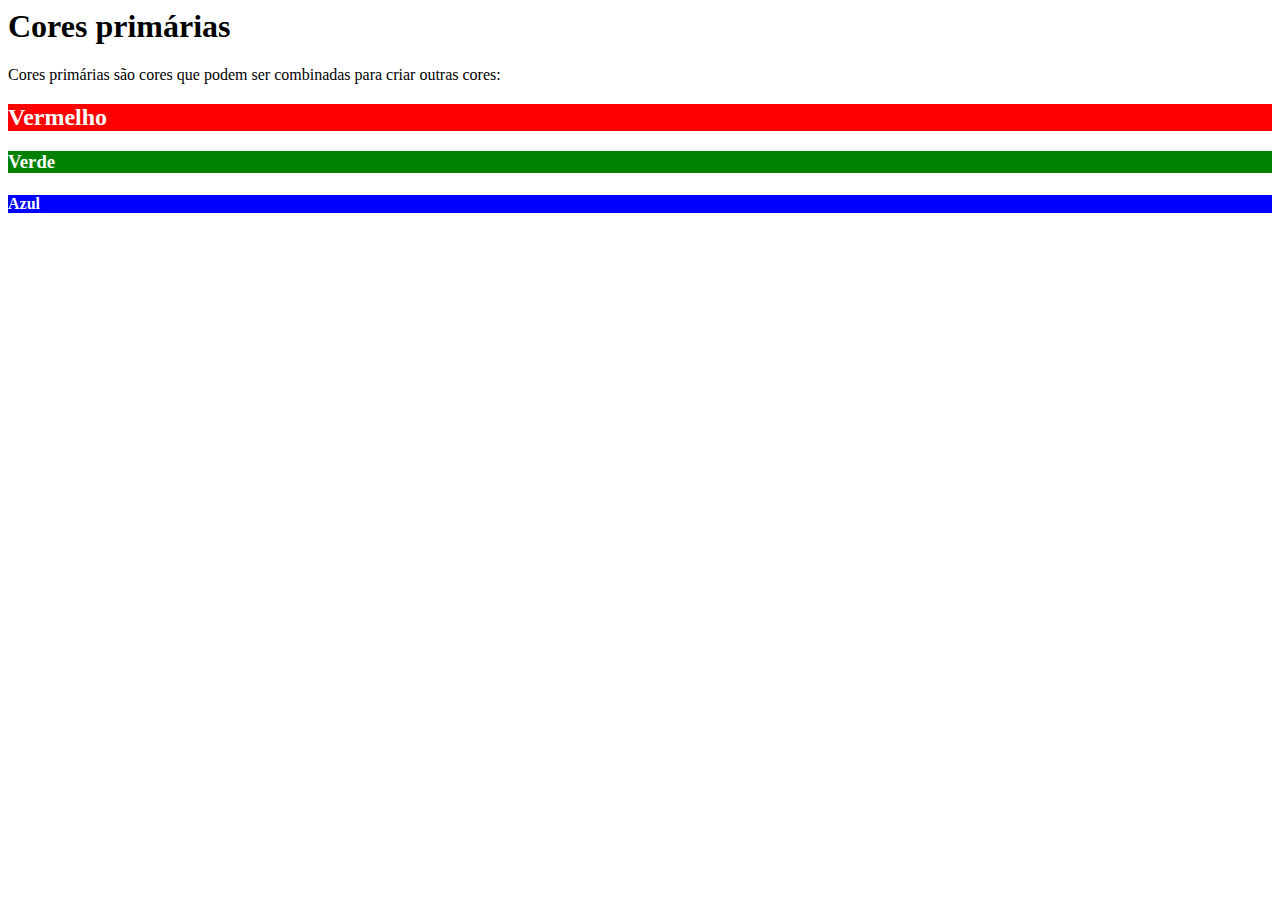
<file: agregandoEstilos/index.html>
<html lang="pt">
    <head>
        <meta charset="UTF-8">
        <title>CSS e Cores</title>
        <link href="style.css" rel="stylesheet">
    </head>
    <body>
        <h1>Cores primárias</h1>

        <p>Cores primárias são cores que podem ser combinadas para criar outras cores:</p>
        
        <h2>Vermelho</h2>
        
        <h3>Verde</h3>
        
        <h4>Azul</h4>
    </body>
</html>
</file>
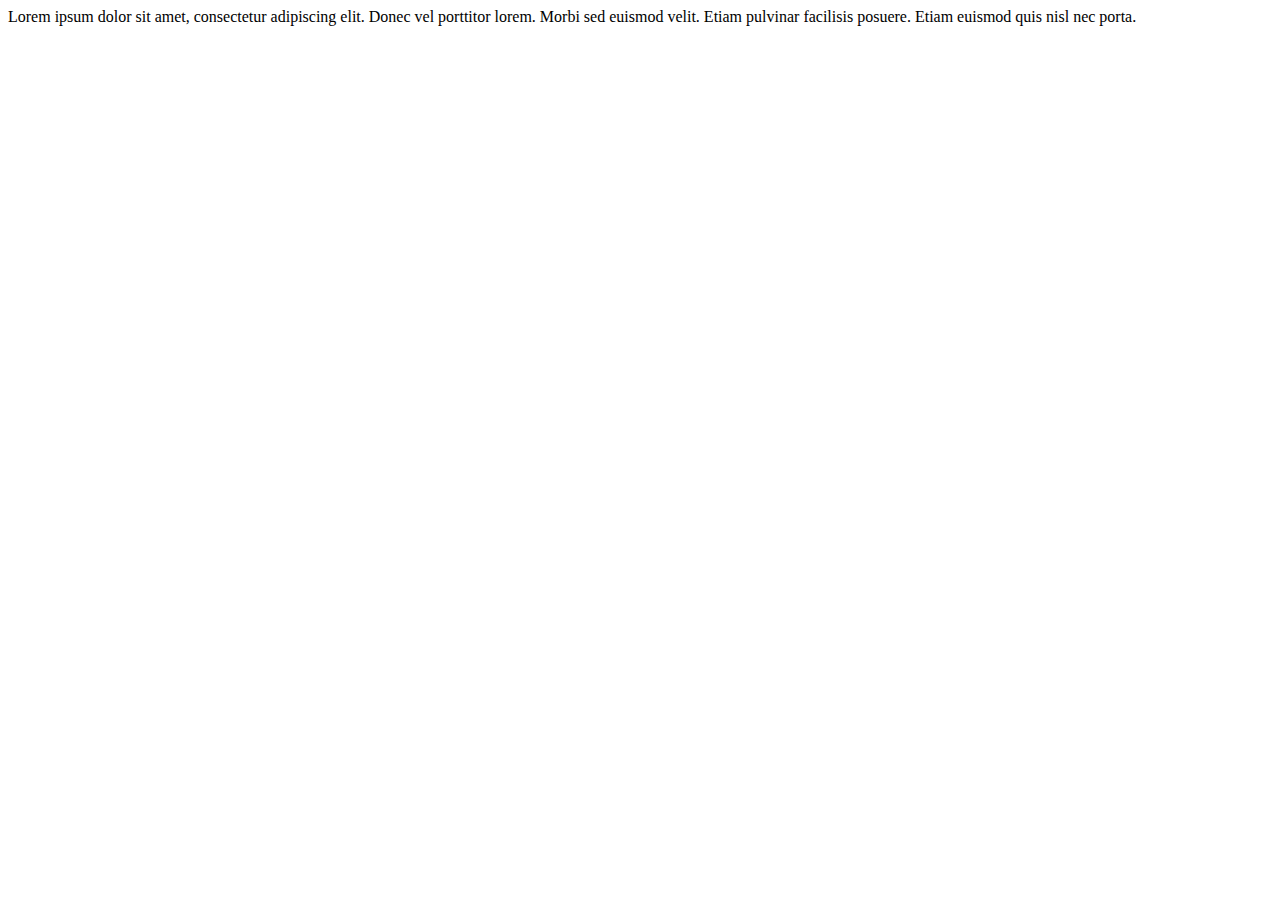
<file: aula02CriandoEstruturaSite/index.html>
<html>
    <head>
        <title>
            Meu primeiro HTML
        </title>
    </head>
        <body>
            <p>
                Lorem ipsum dolor sit amet, consectetur adipiscing elit. Donec vel porttitor lorem. Morbi sed euismod velit. Etiam pulvinar facilisis posuere. Etiam euismod quis nisl nec porta.
            </p>
        </body>

</html>
</file>
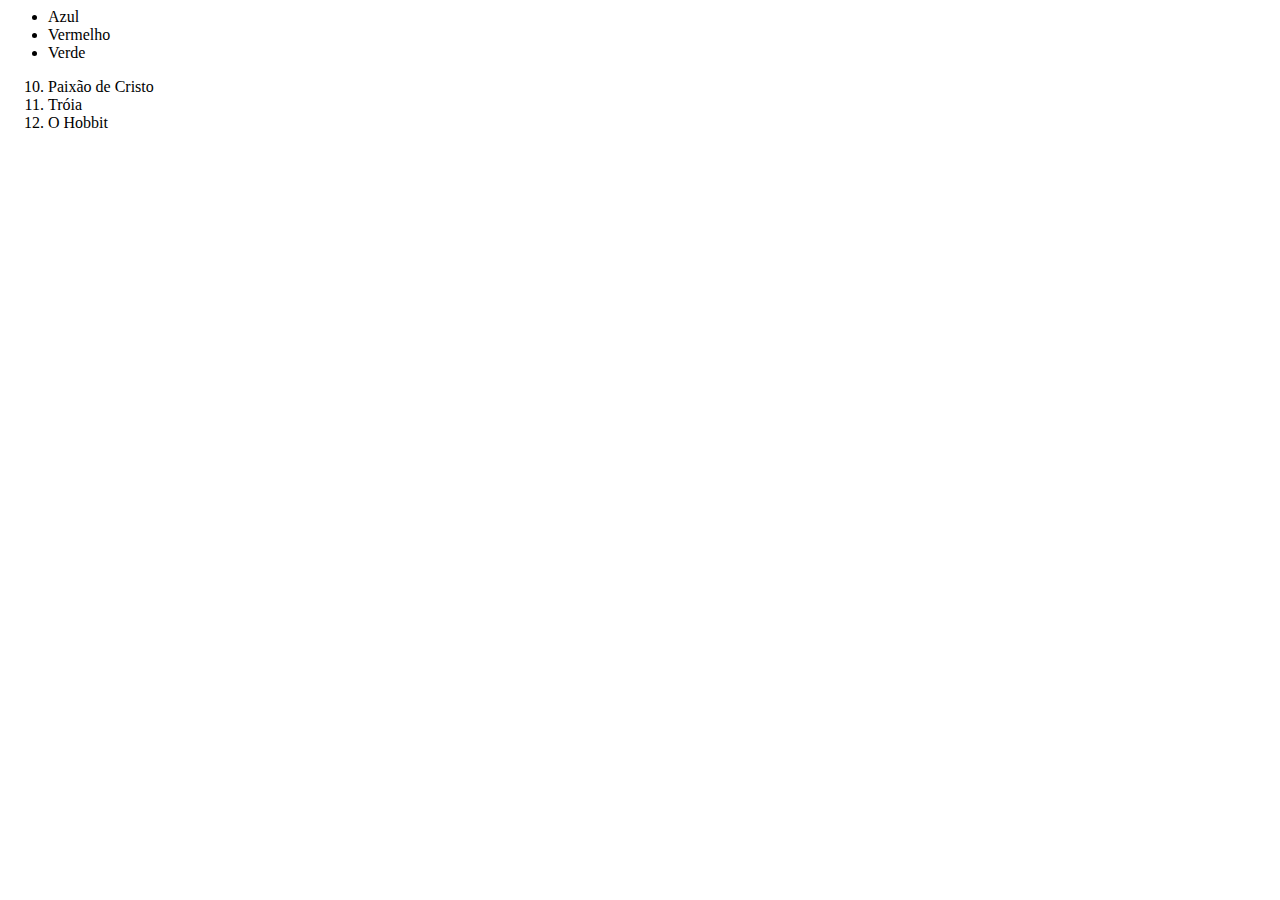
<file: aula02CriandoEstruturaSite/exercicio02.html>
<html>
  <head>
    <title>Listas</title>
  </head>
  <body>
      <ul>
          <li>Azul</li>
          <li>Vermelho</li>
          <li>Verde</li>
      </ul>
      <ol start="10">
          <li>Paixão de Cristo</li>
          <li>Tróia</li>
          <li>O Hobbit</li>
      </ol>
  </body>
</html>
</file>
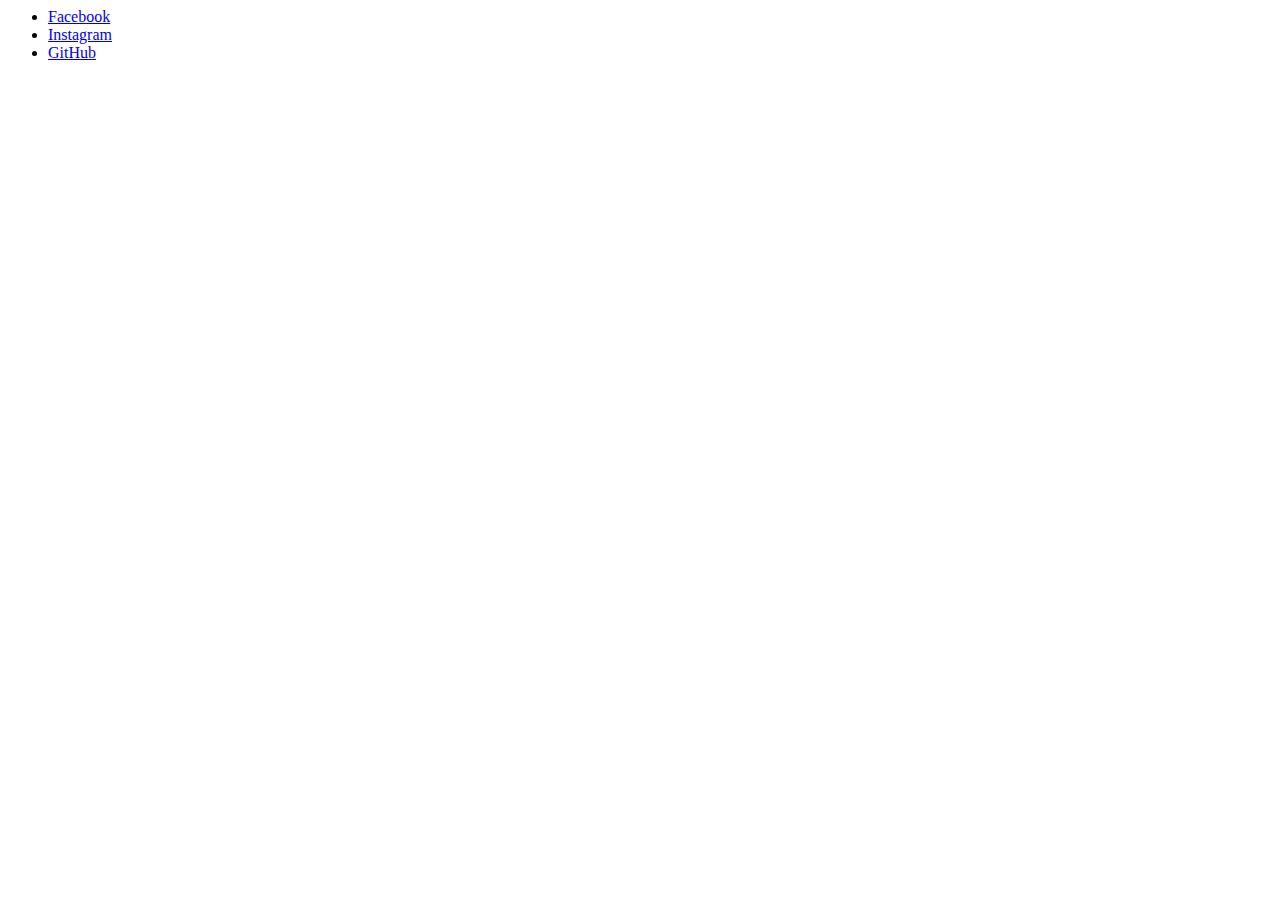
<file: aula02CriandoEstruturaSite/exercicio05.html>
<html>
    <head>
        <title>Lista de Links</title>
    </head>
    <body>
        <ul>
            <li>
                <a href="https://www.facebook.com">Facebook</a>
            </li>
            <li>
                <a href="https://www.instagram.com">Instagram</a>
            </li>
            <li>
                <a href="https://www.github.com">GitHub</a>
            </li>
        </ul>

    </body>
</html>
</file>
<file: agregandoEstilos/style.css>
h2 {
    background-color: red;
}

h3 {
    background-color: green;
}

h4 {
    background-color: blue;
}

h2, h3, h4 {
    color: white;
}
</file>
